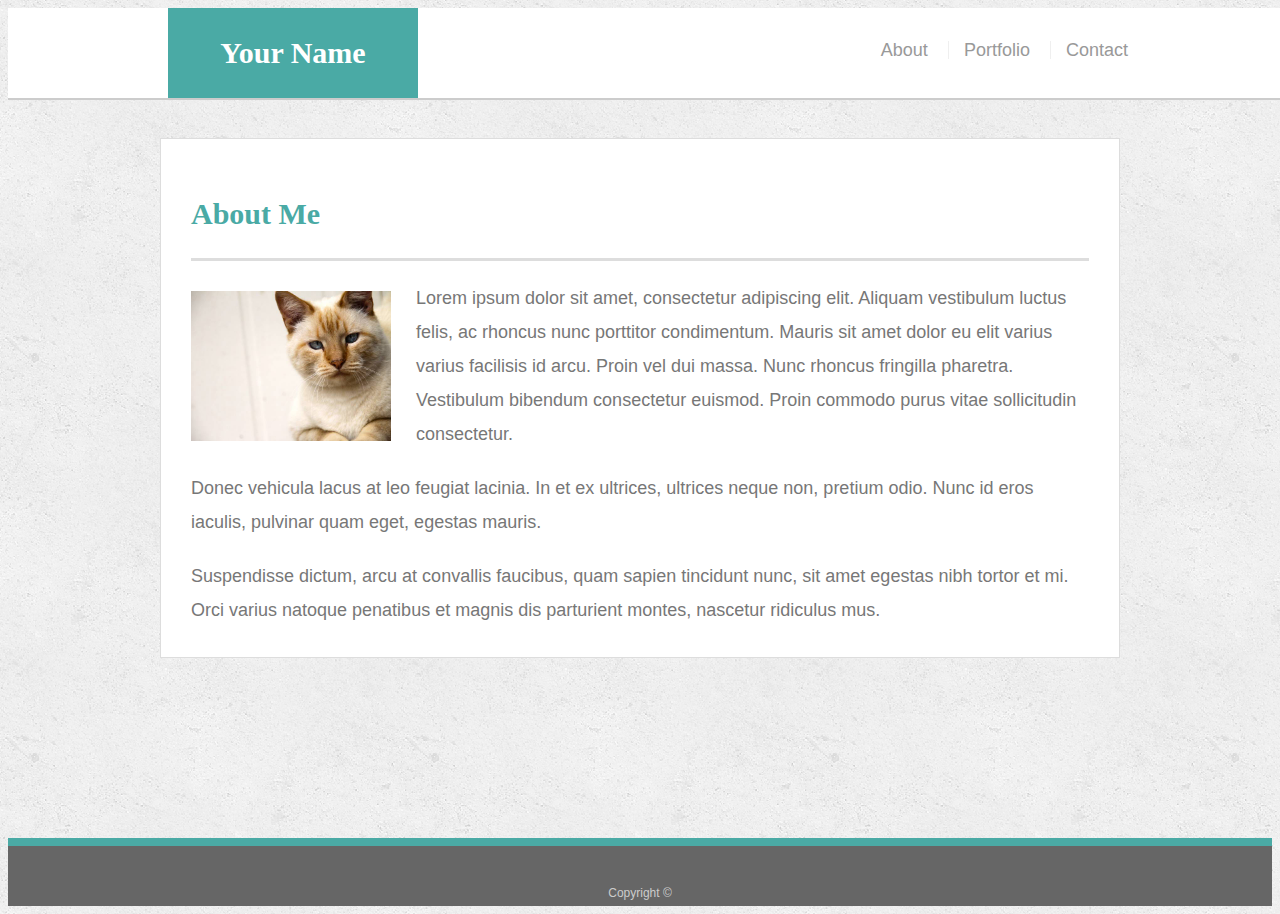
<file: index.html>
<!doctype html>
<html lang="en-us">

<head>
  <meta charset="UTF-8">
  <title>About | Your Name</title>
  <link rel="stylesheet" type="text/css" href="assets/css/style.css">
</head>

<body>

  <header id="masthead">
    <div class="container">
      <a href="index.html" id="logo">Your Name</a>
      <nav id="logo2">
        <a href="index.html">About</a>
        <a href="portfolio.html">Portfolio</a>
        <a href="contact.html">Contact</a>
      </nav>
    </div>
  </header>

  <div id="main-container" class="container">
    <section class="main-section">
      <h1>About Me</h1>

      <img src="assets/images/cat.jpg" class="auth-image" alt="Your Name">

      <p>Lorem ipsum dolor sit amet, consectetur adipiscing elit. Aliquam vestibulum luctus felis, ac rhoncus nunc porttitor condimentum. Mauris sit amet dolor eu elit varius varius facilisis id arcu. Proin vel dui massa. Nunc rhoncus fringilla pharetra. Vestibulum bibendum consectetur euismod. Proin commodo purus vitae sollicitudin consectetur.</p>

      <p>Donec vehicula lacus at leo feugiat lacinia. In et ex ultrices, ultrices neque non, pretium odio. Nunc id eros iaculis, pulvinar quam eget, egestas mauris.</p>

      <p>Suspendisse dictum, arcu at convallis faucibus, quam sapien tincidunt nunc, sit amet egestas nibh tortor et mi. Orci varius natoque penatibus et magnis dis parturient montes, nascetur ridiculus mus.</p>

    </section>

  </div>

  <footer>
    <div class="container">
      Copyright &copy; 
    </div>
  </footer>
</body>

</html>
</file>
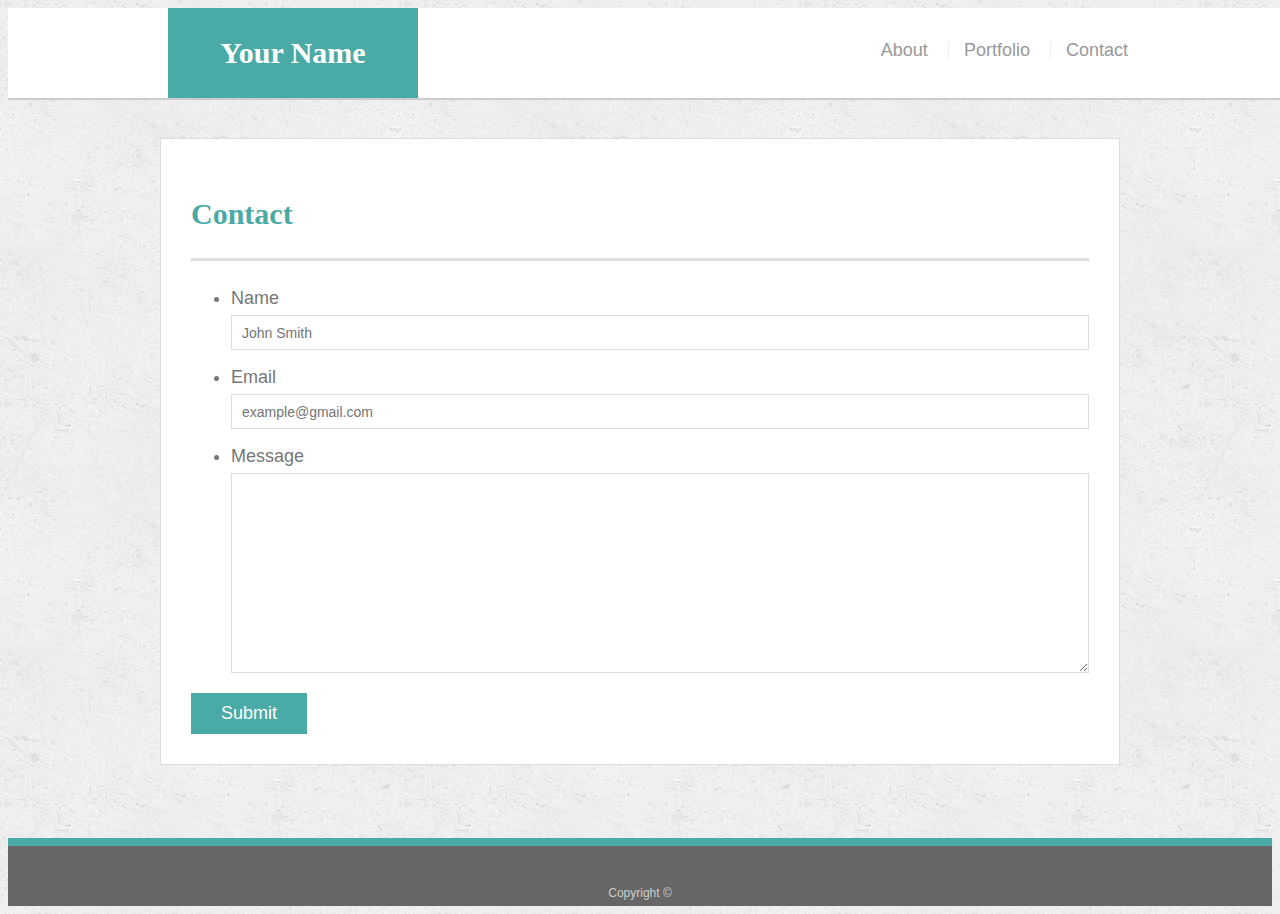
<file: contact.html>
<!doctype html>
<html lang="en-us">

<head>
  <meta charset="UTF-8">
  <title>Contact | Your Name</title>
  <link rel="stylesheet" type="text/css" href="assets/css/style.css">
</head>

<body>

  <header id="masthead">
    <div class="container">
      <a href="index.html" id="logo">Your Name</a>
      <nav id="logo2">
        <a href="index.html">About</a>
        <a href="portfolio.html">Portfolio</a>
        <a href="contact.html">Contact</a>
      </nav>
    </div>
  </header>

  <div id="main-container" class="container">
    <section class="main-section">
      <h1>Contact</h1>

      <form id="contact-form">
        <ul>
          <li>
            <label for="name">Name</label>
            <input type="text" id="name" name="name" placeholder="John Smith" required="required">
          </li>
          <li>
            <label for="email">Email</label>
            <input type="email" id="email" name="email" placeholder="example@gmail.com" required="required">
          </li>
          <li>
            <label for="message">Message</label>
            <textarea id="message" name="message" required="required"></textarea>
          </li>
        </ul>
        <input type="submit">
      </form>

    </section>

  </div>

  <footer>
    <div class="container">
      Copyright &copy; 
    </div>
  </footer>
</body>

</html>
</file>
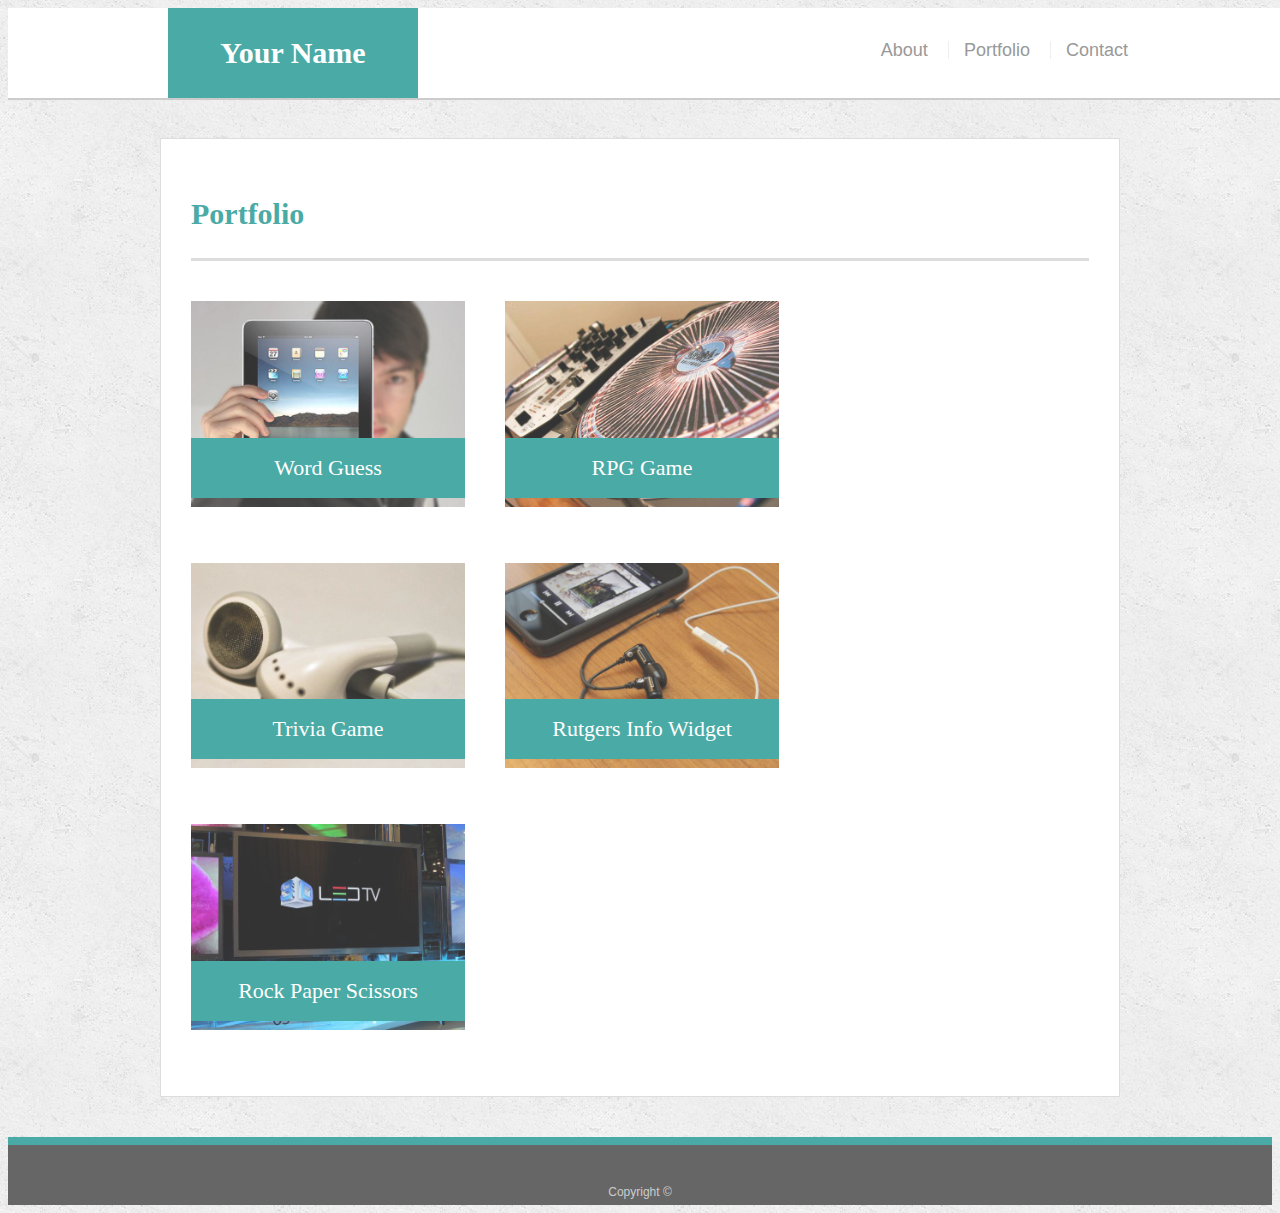
<file: portfolio.html>
<!doctype html>
<html lang="en-us">

<head>
  <meta charset="UTF-8">
  <title>Portfolio | Your Name</title>
  <link rel="stylesheet" type="text/css" href="assets/css/style.css">
</head>

<body>

  <header id="masthead">
    <div class="container">
      <a href="index.html" id="logo">Your Name</a>
      <nav id="logo2">
        <a href="index.html">About</a>
        <a href="portfolio.html">Portfolio</a>
        <a href="contact.html">Contact</a>
      </nav>
    </div>
  </header>

  <div id="main-container" class="container">
    <section class="main-section">
      <h1>Portfolio</h1>

      <div class="work">
        <img src="assets/images/technics-q-c-640-480-1.jpg" alt="Word Guess">
        
        <h3>Word Guess</h3>
      </div>
      <div class="work">
        <img src="assets/images/technics-q-c-640-480-2.jpg" alt="RPG Game">

        <h3>RPG Game</h3>
      </div>
      <div class="work">
        <img src="assets/images/technics-q-c-640-480-5.jpg" alt="Trivia Game">

        <h3>Trivia Game</h3>
      </div>
      <div class="work">
        <img src="assets/images/technics-q-c-640-480-7.jpg" alt="Rutgers Info Widget">

        <h3>Rutgers Info Widget</h3>
      </div>
      <div class="work">
        <img src="assets/images/technics-q-c-640-480-9.jpg" alt="Rock Paper Scissors">

        <h3>Rock Paper Scissors</h3>
      </div>

    </section>

  </div>

  <footer>
    <div class="container">
      Copyright &copy; 
    </div>
  </footer>
</body>

</html>
</file>
<file: assets/css/style.css>
body {
    font-family: Arial, "Helvetica Neue", Helvetica, sans-serif;
    font-size: 18px;
    line-height: 34px;
    color: #777;
    background: url("../images/concrete_seamless.png");
  }
  
  * {
    box-sizing: border-box;
  }
  
  /* general */
  
  .container {
    width: 100%;
    max-width: 960px;
    margin: 0 auto;
    clear: both;
  }
  
  h1,
  h2,
  h3,
  p {
    margin-bottom: 20px;
  }
  
  p:last-child {
    margin-bottom: 0;
  }
  
  h1,
  h2,
  h3 {
    font-family: Georgia, Times, "Times New Roman", serif;
    font-weight: 700;
    color: #4aaaa5;
  }
  
  h1 {
    padding-bottom: 20px;
    font-size: 30px;
    line-height: 49px;
    border-bottom: 3px solid #ddd;
  }
  
  h2,
  h3 {
    font-size: 22px;
  }
  
  /* header */
  
  #masthead {
    position: fixed;
    z-index: 99;
    width: 100%;
    margin: 0 0 30px;
    overflow: auto;
    color: #fff;
    background: #fff;
    border-bottom: 2px solid #ccc;
  }
  
  #logo {
    float: left;
    width: 250px;
    height: 90px;
    font-family: Georgia, Times, "Times New Roman", serif;
    font-size: 30px;
    font-weight: 700;
    line-height: 90px;
    color: #fff;
    text-align: center;
    text-decoration: none;
    background: #4aaaa5;
  }
  
  nav {
    float: right;
    margin-top: 25px;
  }
  
  nav a {
    display: inline-block;
    padding-left: 15px;
    margin-left: 15px;
    line-height: 18px;
    color: #999;
    text-decoration: none;
    border-left: 1px solid #efefef;
  }
  
  nav a:first-child {
    border-left: 0 none;
  }
  
  /* footer */
  
  footer {
    padding: 30px 0;
    clear: both;
    font-size: 12px;
    color: #fff;
    color: #ccc;
    text-align: center;
    background: #666;
    border-top: 8px solid #4aaaa5;
    height: 50px;
  }
  
  h3, h2 {
    padding-bottom: 20px;
    margin-bottom: 15px;
    line-height: 22px;
    border-bottom: 2px solid #eee;
  }
  
  /* main */
  
  #main-container {
    padding-top: 130px;
    min-height: calc(100vh - 70px);
  }
  
  .main-section {
    float: left;
    width: 100%;
    max-width: 960px;
    padding: 30px;
    margin: 0 0 40px;
    background: #fff;
    border: 1px solid #ddd;
  }
  
  /* portfolio page */
  
  .work {
    position: relative;
    float: left;
    width: 274px;
    margin: 20px 0 25px;
    overflow: auto;
  }
  
  .work:nth-child(even) {
    margin-right: 40px;
  }
  
  .work img {
    width: 100%;
    border: 0 none;
    opacity: 0.8;
  }
  
  .work h3 {
    position: absolute;
    bottom: 20px;
    width: 100%;
    padding: 15px;
    margin-bottom: 0;
    font-weight: 300;
    line-height: 30px;
    color: #fff;
    text-align: center;
    background: #4aaaa5;
    border-bottom: 0;
  }
  
  .auth-image {
    float: left;
    width: 200px;
    height: auto;
    margin-top: 10px;
    margin-right: 25px;
  }
  
  /* contact page */
  
  #contact-form ul {
    margin-bottom: 20px;
  }
  
  #contact-form li {
    margin-bottom: 10px;
  }
  
  label,
  input[type=text],
  input[type=email],
  textarea {
    display: block;
    width: 100%;
  }
  
  input[type=text],
  input[type=email],
  textarea {
    height: 35px;
    padding: 0 10px;
    font-size: 14px;
    border: 1px solid #ddd;
  }
  
  textarea {
    height: 200px;
  }
  
  input[type=submit] {
    padding: 10px 30px;
    font-size: 18px;
    color: #fff;
    cursor: pointer;
    background: #4aaaa5;
    border: 0 none;
  }

  @media screen and (max-width: 980px){
    .container {
      max-width: 90%;
    }
    .main-section{
      max-width: 70%;
    }
    .work{
      width: 240px;
    }
  }
  @media screen and (max-width:768px){
    .main-section {
      max-width:100%;
    }
    body {
      line-height: 24px;
    }
  @media screen and (max-width: 640px) {
      #logo {
        float: none;
        display: block;
        text-align: center;
        width: 100%;
      }
      #logo2 {
        display: block;
        float: none;
        margin-left: 125px;
      }
    }
  }
</file>
